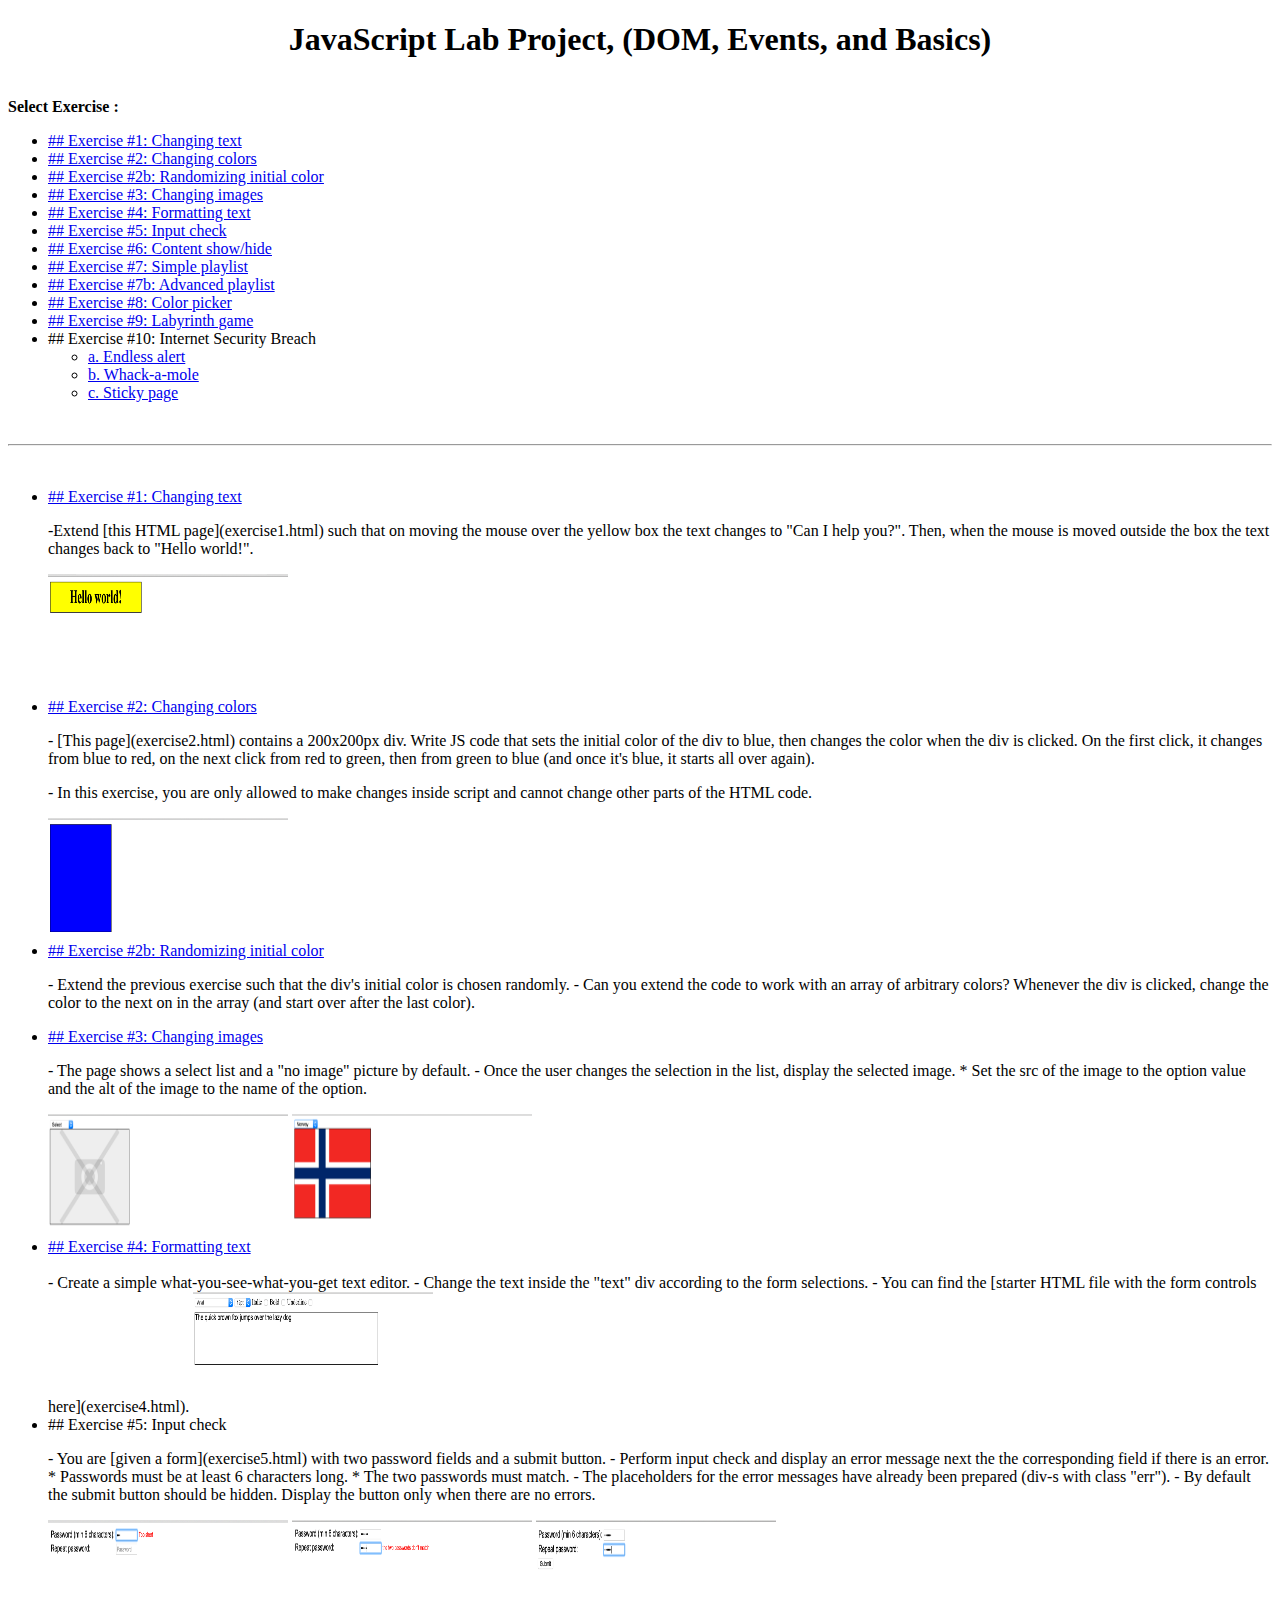
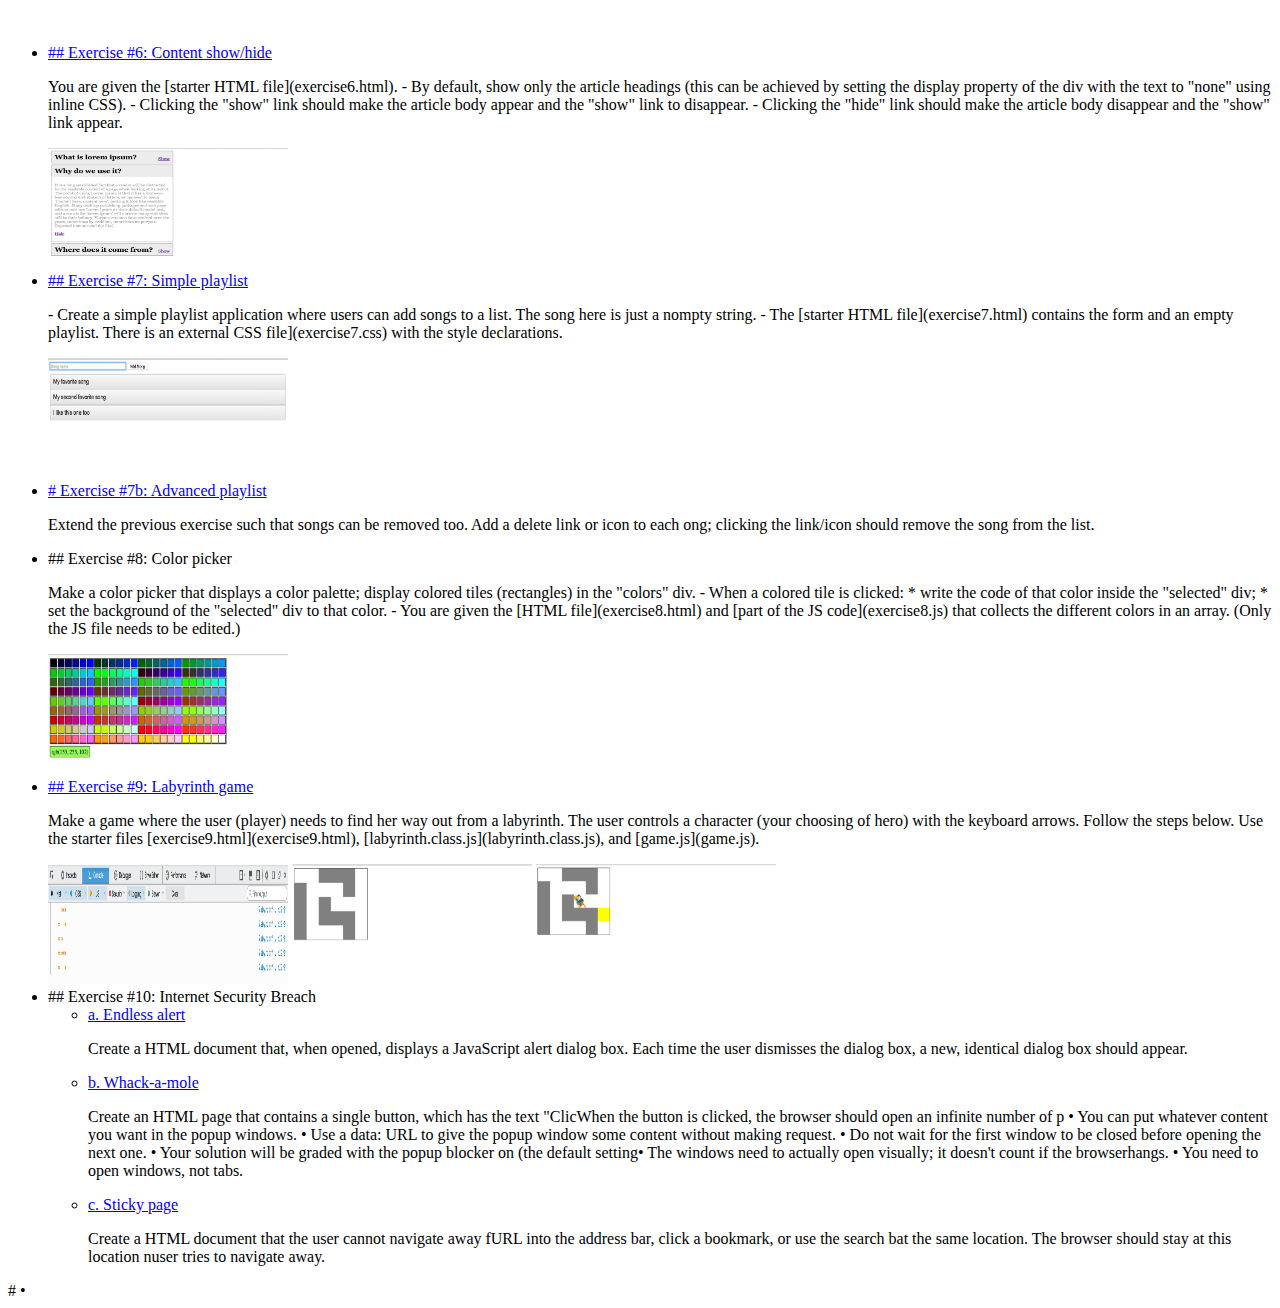
<file: index.html>
<!DOCTYPE html>
<html>
  <head>
    <meta charset="utf-8">
    <title>CS402: Practical 4</title>
  </head>
  <body>
    <center><h1>JavaScript Lab Project, (DOM, Events, and Basics) </h1></center>
    <br>
    <strong>Select Exercise : </strong>
    <br>
    
    <ul>
        <li><a href =" Exercise-1.html"> ## Exercise #1: Changing text  </a>

        </li>
        <li><a href =" Exercise-2.html"> ## Exercise #2: Changing colors</a>  


        </li>
        <li><a href =" Exercise-2b.html">## Exercise #2b: Randomizing initial color</a> </li>
        <li><a href =" Exercise-3.html"> ## Exercise #3: Changing images</a> </li>
        <li><a href =" Exercise-4.html"> ## Exercise #4: Formatting text</a>  </li>
        <li><a href =" Exercise-5.html"> ## Exercise #5: Input check</a>   </li>
        <li><a href =" Exercise-6.html"> ## Exercise #6: Content show/hide</a>  </li>
        <li><a href =" Exercise-7.html"> ## Exercise #7: Simple playlist</a>   </li>
        <li><a href =" Exercise-7b.html">## Exercise #7b: Advanced playlist</a>  </li>
        <li><a href =" Exercise-8.html"> ## Exercise #8: Color picker</a>   </li>
        <li><a href =" Exercise-9.html"> ## Exercise #9: Labyrinth game</a>   </li>
        <li>## Exercise #10: Internet Security Breach </li>
        <ul>
            <li><a href =" exercise10/Endless Alert/alert_page.html"> a. Endless alert </a>  </li>
            <li><a href =" exercise10/Whack-a-mole/Whack-a-mole.html"> b. Whack-a-mole </a>  </li>
            <li><a href =" exercise10/Sticky Page/sticky_page.html"> c. Sticky page    </a>  </li>

        </ul>
    </ul>

    <br>
    <hr>
    <br>

    <ul>
        <li><a href =" Exercise-1.html"> ## Exercise #1: Changing text </a>
            <p>
                -Extend [this HTML page](exercise1.html) such that on moving the mouse over the yellow box the
                text changes to "Can I help you?". Then, when the mouse is moved outside the box the text changes
                back to "Hello world!".
            </p>
            <img src = "exercise1.png" style="height: 120px; width: 240px;">

        </li>

        <li><a href =" Exercise-2.html"> ## Exercise #2: Changing colors </a>
        
            <p>
                - [This page](exercise2.html) contains a 200x200px div. Write JS code that sets the initial color of
                the div to blue, then changes the color when the div is clicked. On the first click, it changes from blue
                to red, on the next click from red to green, then from green to blue (and once it's blue, it starts all over
                again).
                
            </p>
            <p>
                 - In this exercise, you are only allowed to make changes inside script and cannot
                   change other parts of the HTML code.
            </p>
            <img src = "exercise2.png" style="height: 120px; width: 240px;">
        
        </li>
        <li><a href =" Exercise-2b.html">## Exercise #2b: Randomizing initial color </a>
            <p>
                - Extend the previous exercise such that the div's initial color is chosen randomly.
                - Can you extend the code to work with an array of arbitrary colors? Whenever the div is clicked,
              change the color to the next on in the array (and start over after the last color).

            </p>
        
        </li>
        <li><a href =" Exercise-3.html"> ## Exercise #3: Changing images </a>
            <p>
                - The page shows a select list and a "no image" picture by default.
                - Once the user changes the selection in the list, display the selected image.
                  * Set the src of the image to the option value and the alt of the image to the name of the option.
            </p>
            <img src = "exercise3.png" style="height: 120px; width: 240px;">
            <img src = "exercise3_2.png" style="height: 120px; width: 240px;">
        
        </li>

        <li><a href =" Exercise-4.html"> ## Exercise #4: Formatting text </a><br><br>

            - Create a simple what-you-see-what-you-get text editor.
            - Change the text inside the "text" div according to the form selections.
            - You can find the [starter HTML file with the form controls here](exercise4.html).        
            <img src = "exercise4.png" style="height: 120px; width: 240px;">
        </li>
        <li><a href =" Exercise-5.html"></a> ## Exercise #5: Input check </a>

            <p>
                - You are [given a form](exercise5.html) with two password fields and a submit button.
                - Perform input check and display an error message next the the corresponding field if there is an
                error.
                    * Passwords must be at least 6 characters long.
                    * The two passwords must match.
                - The placeholders for the error messages have already been prepared (div-s with class "err").
                - By default the submit button should be hidden. Display the button only when there are no errors.
            </p>
        
            <img src = "exercise5_1.png" style="height: 120px; width: 240px;">
            <img src = "exercise5_2.png" style="height: 120px; width: 240px;">
            <img src = "exercise5_3.png" style="height: 120px; width: 240px;">
        </li>

        <li><a href =" Exercise-6.html"> ## Exercise #6: Content show/hide </a>
            <p>

                 You are given the [starter HTML file](exercise6.html).
  - By default, show only the article headings (this can be achieved by setting the display property of
the div with the text to "none" using inline CSS).
  - Clicking the "show" link should make the article body appear and the "show" link to disappear.
  - Clicking the "hide" link should make the article body disappear and the "show" link appear.
            </p>
            <img src = "exercise6.png" style="height: 120px; width: 240px;">
        </li>
        <li><a href =" Exercise-7.html"> ## Exercise #7: Simple playlist  </a>
            <p>
                - Create a simple playlist application where users can add songs to a list. The song here is just a nompty string.
- The [starter HTML file](exercise7.html) contains the form and an empty playlist. There is an
external CSS file](exercise7.css) with the style declarations.

            </p>
            <img src = "exercise7.png" style="height: 120px; width: 240px;">
        </li>
        <li><a href =" Exercise-7b.html"> # Exercise #7b: Advanced playlist </a>
            <p>

            Extend the previous exercise such that songs can be removed too. Add a delete link or icon to each
            ong; clicking the link/icon should remove the song from the list.
            

        </p></li>

        <li><a href =" Exercise-8.html"></a> ## Exercise #8: Color picker </a>
             <p>

                Make a color picker that displays a color palette; display colored tiles (rectangles) in the "colors"
div.
  - When a colored tile is clicked:
    * write the code of that color inside the "selected" div;
    * set the background of the "selected" div to that color.
  - You are given the [HTML file](exercise8.html) and [part of the JS code](exercise8.js) that collects
the different colors in an array. (Only the JS file needs to be edited.)

             </p>
            <img src = "exercise8.png" style="height: 120px; width: 240px;">
        </li>
        <li><a href =" Exercise-9.html"> ## Exercise #9: Labyrinth game  </a>
            <p>
                Make a game where the user (player) needs to find her way out from a labyrinth. The user controls a
                character (your choosing of hero) with the keyboard arrows. Follow the steps below. Use the starter
                files [exercise9.html](exercise9.html), [labyrinth.class.js](labyrinth.class.js), and [game.js](game.js).
            </p>
        
            <img src = "exercise9_1.png" style="height: 120px; width: 240px;">
            <img src = "exercise9_2.png" style="height: 120px; width: 240px;">
            <img src = "exercise9_3.png" style="height: 120px; width: 240px;">
        </li>
        <li>## Exercise #10: Internet Security Breach </li>
        <ul>
            <li><a href =" exercise10/Endless Alert/alert_page.html"> a. Endless alert </a>
            
            <p>
                Create a HTML document that, when opened, displays a JavaScript alert dialog box. Each time the user dismisses the dialog box, a new, identical dialog box should appear.
            </p>
            
            </li>
            <li><a href =" exercise10/Whack-a-mole/Whack-a-mole.html"> b. Whack-a-mole </a>
            <p>
                Create an HTML page that contains a single button, which has the text "ClicWhen the button is clicked, the browser should open an infinite number of p • You can put whatever content you want in the popup windows.
                • Use a data: URL to give the popup window some content without making request.
                • Do not wait for the first window to be closed before opening the next one.
                • Your solution will be graded with the popup blocker on (the default setting• The windows need to actually open visually; it doesn't count if the browserhangs.
                • You need to open windows, not tabs.
 
            </p>
            
            
            </li>
            <li><a href =" exercise10/Sticky Page/sticky_page.html"> c. Sticky page   </a>
            
            <p>
                Create a HTML document that the user cannot navigate away fURL into the address bar, click a bookmark, or use the search bat the same location. The browser should stay at this location nuser tries to navigate away.

            </p>
            
            </li>

        </ul>
    </ul>

    
   

  </body>
</html>



<body>

    # 
• <This is an individual project.
 


 
![Exercise1](images/exercise1.png)
 

 
## Exercise #2b: Randomizing initial color 

 
 
## Exercise #3: Changing images 

 

![Exercise3](images/exercise3.png)
![Exercise3/2](images/exercise3_2.png)
 
## Exercise #4: Formatting text 

 

![Exercise4](images/exercise4.png)
 
## Exercise #5: Input check 

  
 
</body>

</html>
</file>
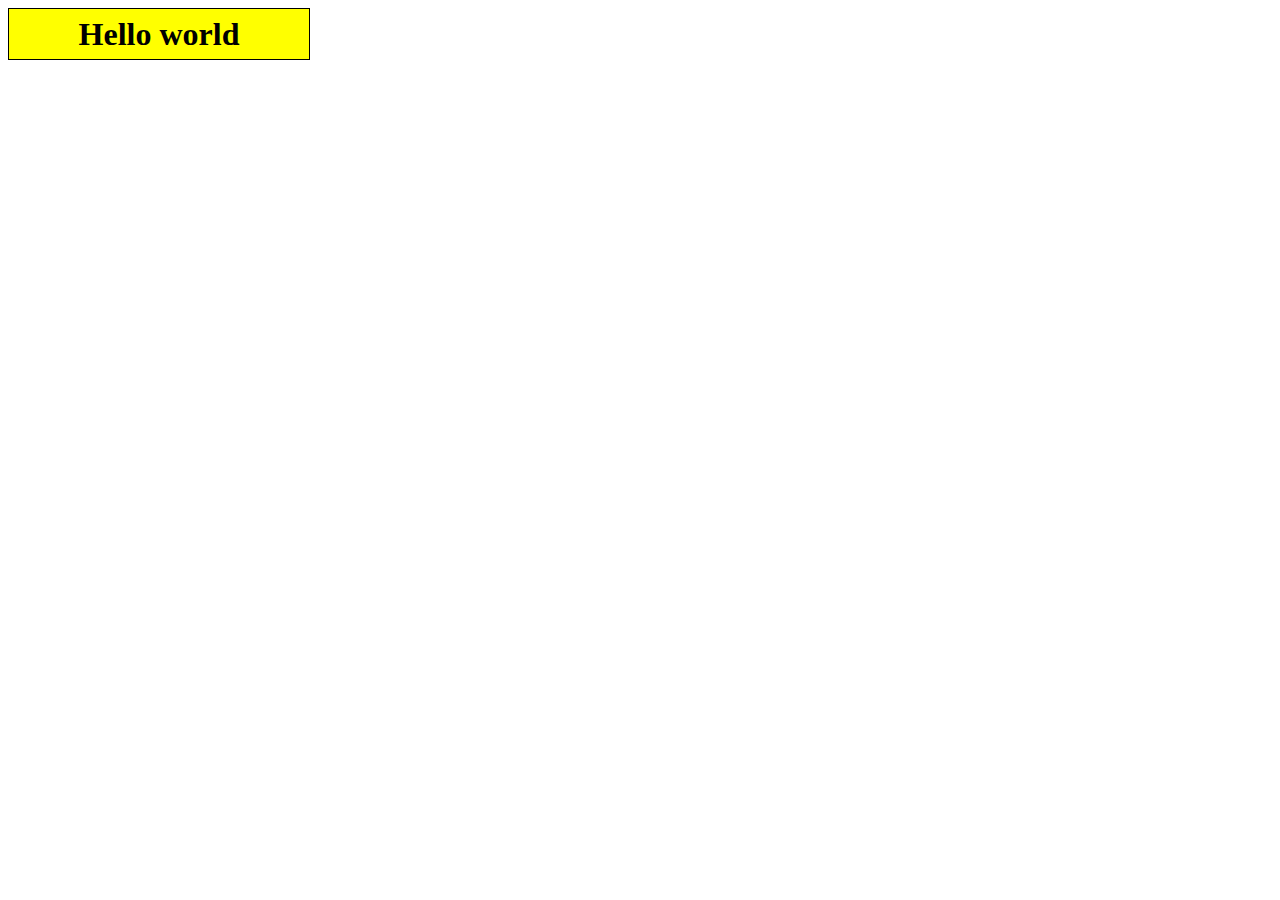
<file: Exercise-1.html>
<!DOCTYPE html>
<html lang="en">
<head>
    <meta charset="UTF-8">
    <title>Exercise #1: Changing text</title>
    <style>
        #mydiv {
            width: 300px;
            height: 50px;
            line-height: 50px;  /* for vertical alignment of text */
            text-align: center;
            border: 1px solid black;
            background-color: yellow;
            font-size: 2em;
            font-weight: bold;
        }
    </style>
    <script>
        function changetext(element, text){
            element.innerHTML = text;
        }
    </script>
</head>
<body>
<div id="mydiv" onmouseover="changetext(this, 'Can I help you?');"  onmouseout="changetext(this, 'Hello world!');">
Hello world</div>
</body>
</html>
</file>
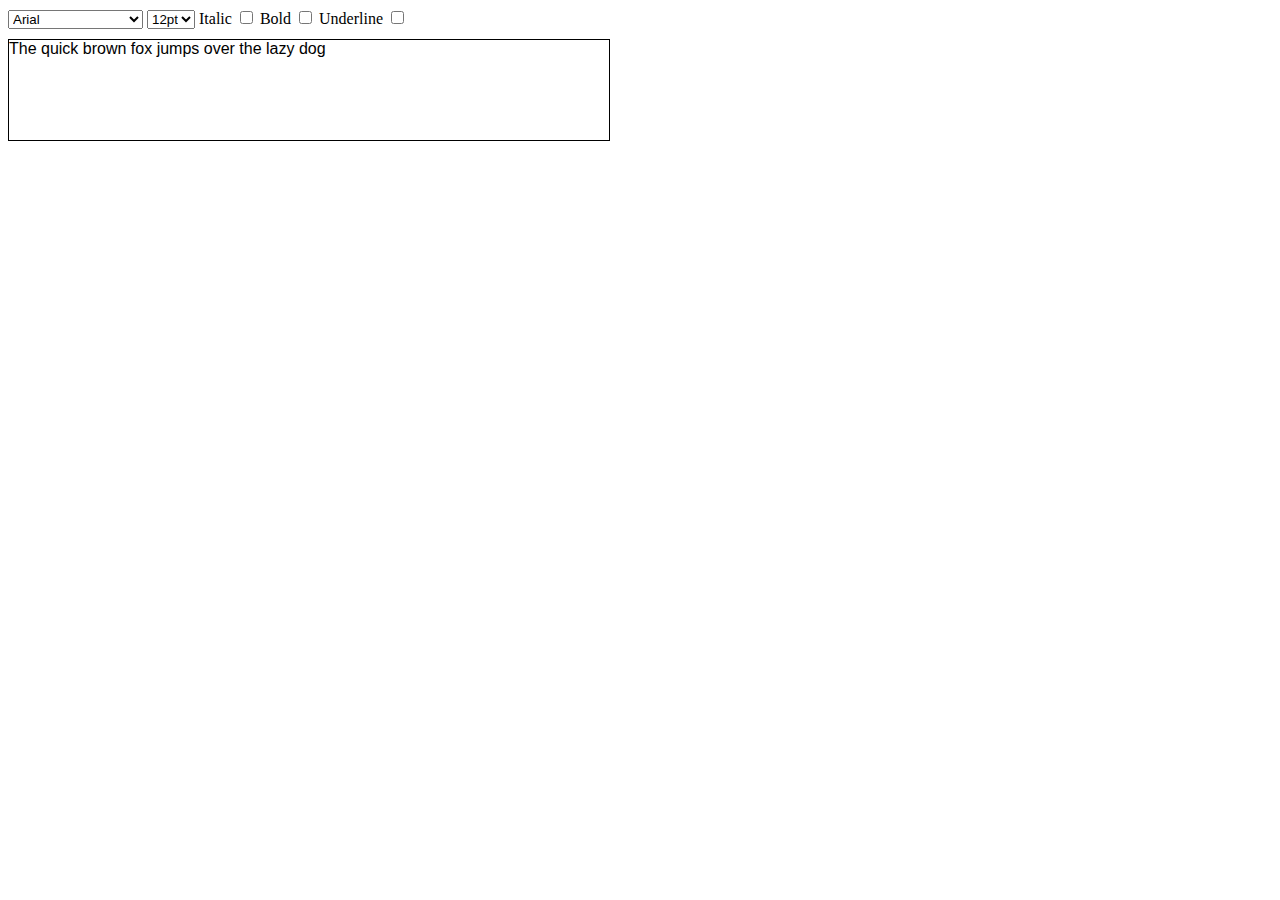
<file: Exercise-4.html>
<!DOCTYPE html>
<html lang="en">
<head>
    <meta charset="UTF-8">
    <title>Exercise #4: Formatting text</title>
    <style>
        div {
            width: 600px;
            height: 100px;
            border: 1px solid black;
            margin-top: 10px;
            /* default options */
            font-family: Arial;
            font-size: 12pt;
        }
    </style>
    <script>
        function changefont_family(){
            var text = document.getElementById("text");
            var f = document.getElementById("font_family");
            text.style.fontFamily=f.value;
        }
        function changefont_size(){
            var text = document.getElementById("text");
            var s = document.getElementById("font_size");
            text.style.fontSize = s.value;
        }
        function changefont_italic(){
            var text = document.getElementById("text");
            var i = document.getElementById("font_italic").checked;//to se ig option selected or not
            text.style.fontStyle = (i ? "italic" : "normal");
        }
        function changefont_bold() {
            var text = document.getElementById("text");
            var b = document.getElementById("font_bold").checked;
            text.style.fontWeight = (b ? "bold" : "normal");
        }
        function changefont_underline() {
            var text = document.getElementById("text");
            var u = document.getElementById("font_underline").checked;
            text.style.textDecoration = (u ? "underline" : "none");
        }
    </script>
</head>
<body>
<form name="form">
    <select name="font_family" id="font_family" onchange="changefont_family();">
        <option value="Arial" selected>Arial</option>
        <option value="Verdana">Verdana</option>
        <option value="Helvetica">Helvetica</option>
        <option value="Times New Roman">Times New Roman</option>
        <option value="Courier New">Courier New</option>
    </select>
    <select name="font_size" id="font_size" onchange="changefont_size();">
        <option value="8pt">8pt</option>
        <option value="10pt">10pt</option>
        <option value="12pt" selected>12pt</option>
        <option value="14pt">14pt</option>
        <option value="30t">16pt</option>
    </select>
    <label>Italic <input type="checkbox" name="font_italic" id="font_italic" onchange="changefont_italic();"></label>
    <label>Bold <input type="checkbox" name="font_bold" id="font_bold" onchange="changefont_bold();"></label>
    <label>Underline <input type="checkbox" name="font_underline" id="font_underline" onchange="changefont_underline();"></label>
</form>

<div id="text">The quick brown fox jumps over the lazy dog</div>
</body>
</html>
</file>
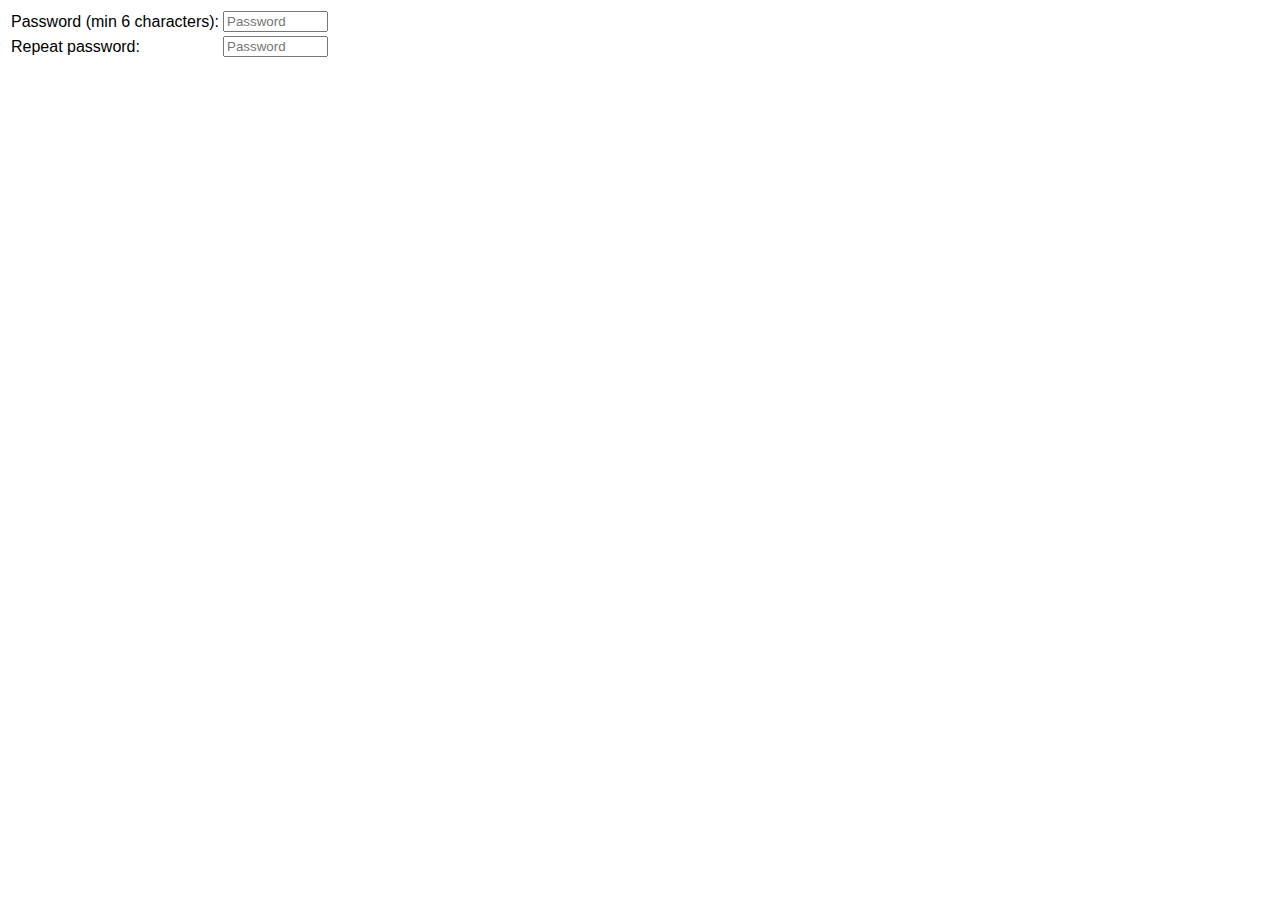
<file: Exercise-5.html>
<!DOCTYPE html>
<html lang="en">
<head>
    <meta charset="UTF-8">
    <title>Exercise #5: Input check</title>
    <style>
        * {
            font-family: Arial, sans-serif;
        }

        .err {
            color: red;
            font-size: 0.7em;
        }
    </style>
    <script>
        /* TODO complete this part */
        function checkpw(){
            var pw1= document.getElementById("password1").value;
            var pw2 = document.getElementById("password2").value;
            var pw1c = document.getElementById("pw1_check");
            var pw2c = document.getElementById("pw2_check");
            var isError = false;
            if(pw1.length>0){
                if(pw1.length < 6){
                    pw1c.innerHTML="Too short"; // display message if llength less than 6
                    isError = true;
                }
                else {
                    pw1c.innerHTML=" ";
                }
                if (pw2.length > 0 && pw1 !== pw2) {
                    pw2c.innerHTML = "the two passwords don't match";
                    isError = true;
                }
                else {
                    pw2c.innerHTML= "";
                }
            }
            else{
                pw1c.innerHTML = " ";
            }
        
            // hide the button if value of is erorr is = true  or no pasword is filled 

            var btn=document.getElementById("submitBtn");

            if (pw1.length > 0 && pw2.length > 0 && !isError) {
                btn.style.display = "";
            }
            else {
                btn.style.display = "none";
            }

        }
       
        window.onload = function () {
            // hide the submit button initially
            document.getElementById("submitBtn").style.display = "none";
        }
    </script>
</head>
<body>

<form name="pw">
    <table>
        <tr>
            <td>Password (min 6 characters):</td>
            <td><input type="password" name="password1" id="password1" size="10" placeholder="Password" onkeyup="checkpw()"></td>
            <td>
                <div id="pw1_check" class="err"></div>
            </td>
        </tr>
        <tr>
            <td>Repeat password:</td>
            <td><input type="password" name="password2" id="password2" size="10" placeholder="Password" onkeyup="checkpw()"></td>
            <td>
                <div id="pw2_check" class="err"></div>
            </td>
        </tr>
    </table>

    <input type="submit" value="Submit" id="submitBtn"/>
</form>

</body>
</html>
</file>
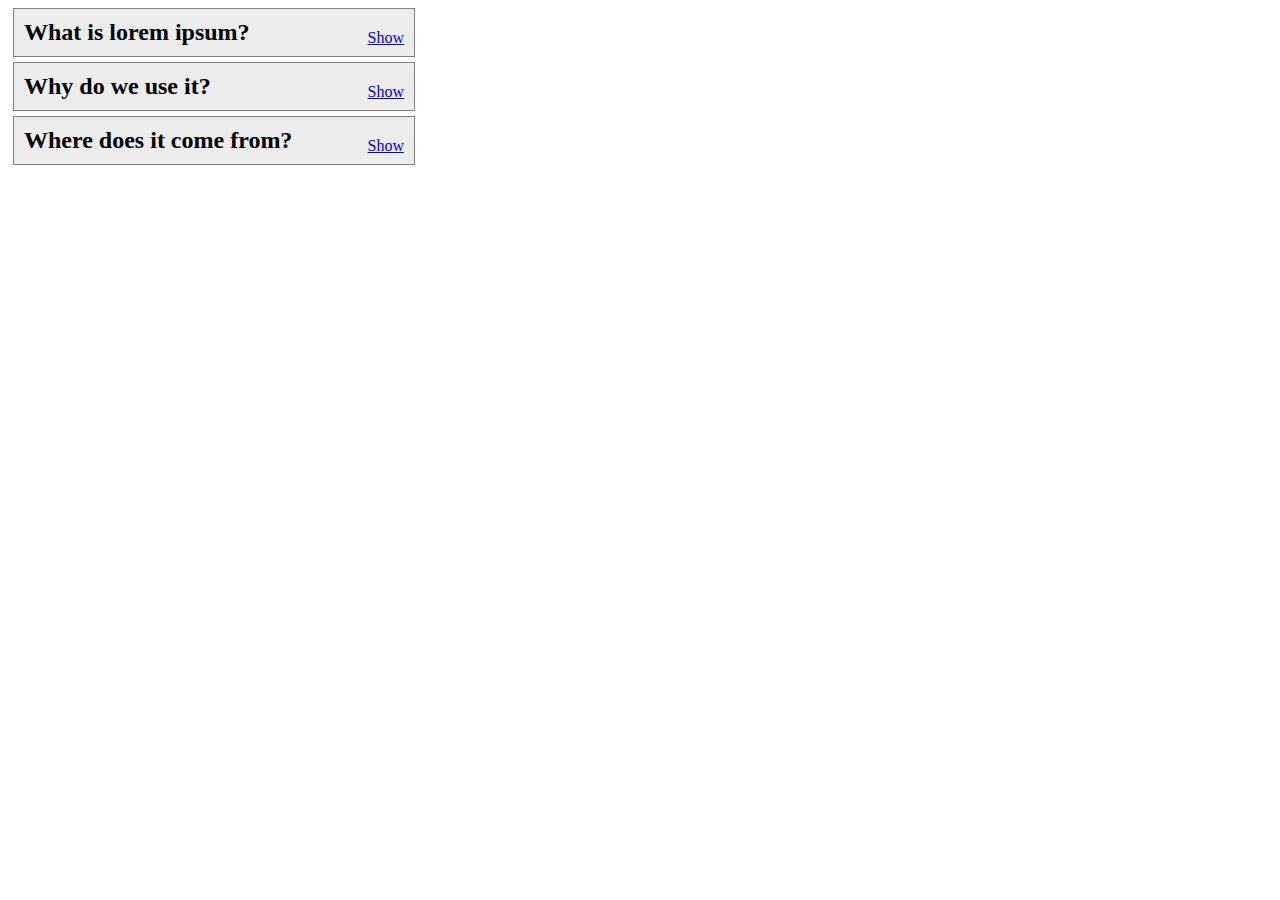
<file: Exercise-6.html>
<!DOCTYPE html>
<html lang="en">
<head>
    <meta charset="UTF-8">
    <title>Exercise #6: Content show/hide</title>
    <style>
        * {
            font-family: Georgia, serif;
        }

        article {
            width: 400px;
            border: 1px solid grey;
            background-color: #ececec;
            position: relative;
            margin: 5px;
        }

        article h2 {
            margin: 0px;
            padding: 10px;
            font-size: 1.5em;
        }

        article .showlink {
            position: absolute;
            right: 10px;
            top: 20px;
        }

        article .text {
            background-color: white;
            padding: 10px;
            font-family: Verdana, sans-serif;
            font-size: 0.9em;
            color: #a9a9a9;
        }
    </style>
    <script>
        function hide(id) {
            var element = document.getElementById(id);
            element.style.display = "none";
        }

        function show(id) {
            var element = document.getElementById(id);
            element.style.display = "";
        }
    </script>
</head>
<body>

<article>
    <h2>What is lorem ipsum?</h2>
    <div id="p1_show" class="showlink"><a href="#" onclick="show('p1_text');hide('p1_show');">Show</a></div>
    <div id="p1_text" class="text"style="display:none">
        <p>Lorem Ipsum is simply dummy text of the printing and typesetting industry. Lorem Ipsum has been the
            industry's standard dummy text ever since the 1500s, when an unknown printer took a galley of type and
            scrambled it to make a type specimen book. It has survived not only five centuries, but also the leap into
            electronic typesetting, remaining essentially unchanged. It was popularised in the 1960s with the release of
            Letraset sheets containing Lorem Ipsum passages, and more recently with desktop publishing software like
            Aldus PageMaker including versions of Lorem Ipsum.</p>
        <p><a href="#" onclick="show('p1_show');hide('p1_text');">Hide</a></p>
    </div>
</article>

<article>
    <h2>Why do we use it?</h2>
    <div id="p2_show" class="showlink"><a href="#" onclick="show('p2_text');hide('p2_show');">Show</a></div>
    <div id="p2_text" class="text" style="display:none">
        <p>It is a long established fact that a reader will be distracted by the readable content of a page when looking
            at its layout. The point of using Lorem Ipsum is that it has a more-or-less normal distribution of letters,
            as opposed to using 'Content here, content here', making it look like readable English. Many desktop
            publishing packages and web page editors now use Lorem Ipsum as their default model text, and a search for
            'lorem ipsum' will uncover many web sites still in their infancy. Various versions have evolved over the
            years, sometimes by accident, sometimes on purpose (injected humour and the like).</p>
        <p><a href="#" onclick="show('p2_show');hide('p2_text');">Hide</a></p>
    </div>
</article>

<article>
    <h2>Where does it come from?</h2>
    <div id="p3_show" class="showlink"><a href="#" onclick="show('p3_text');hide('p3_show');">Show</a></div>
    <div id="p3_text" class="text" style="display:none">
        <p>Contrary to popular belief, Lorem Ipsum is not simply random text. It has roots in a piece of classical Latin
            literature from 45 BC, making it over 2000 years old. Richard McClintock, a Latin professor at
            Hampden-Sydney College in Virginia, looked up one of the more obscure Latin words, consectetur, from a Lorem
            Ipsum passage, and going through the cites of the word in classical literature, discovered the undoubtable
            source. Lorem Ipsum comes from sections 1.10.32 and 1.10.33 of "de Finibus Bonorum et Malorum" (The Extremes
            of Good and Evil) by Cicero, written in 45 BC. This book is a treatise on the theory of ethics, very popular
            during the Renaissance. The first line of Lorem Ipsum, "Lorem ipsum dolor sit amet..", comes from a line in
            section 1.10.32.</p>
        <p>The standard chunk of Lorem Ipsum used since the 1500s is reproduced below for those interested. Sections
            1.10.32 and 1.10.33 from "de Finibus Bonorum et Malorum" by Cicero are also reproduced in their exact
            original form, accompanied by English versions from the 1914 translation by H. Rackham.</p>
        <p><a href="#" onclick="show('p3_show');hide('p3_text');">Hide</a></p>
    </div>
</article>

</body>
</html>
</file>
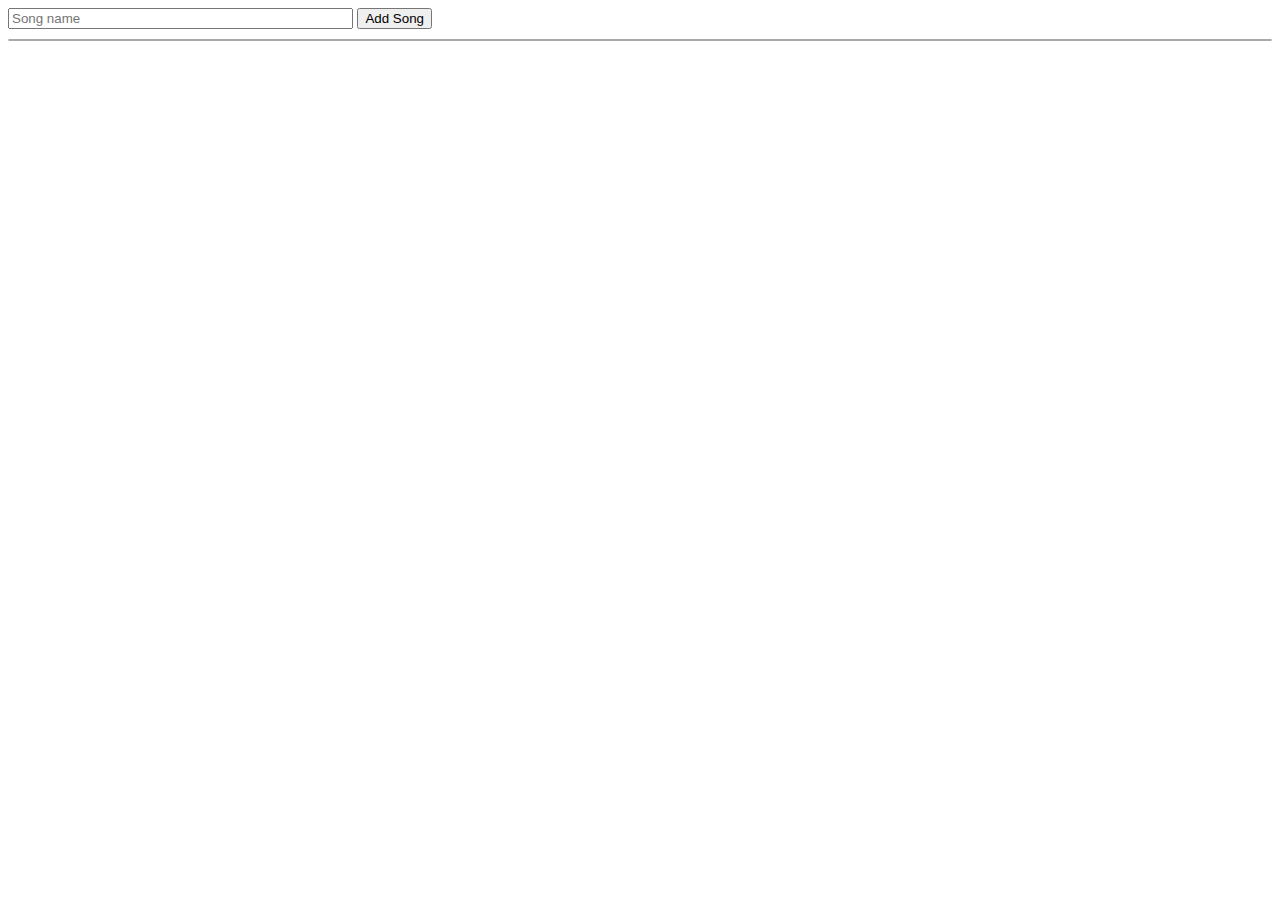
<file: Exercise-7.html>
<!DOCTYPE html>
<html lang="en">
<head>
    <meta charset="UTF-8">
    <title>Exercise #7: Simple playlist</title>
    <link rel="stylesheet" href="Exercise-7.css">
    <script>
        /* TODO this is for you to complete */
        function addsongtolist(){
            var songinput = document.getElementById("songTextInput");
            var songname = songinput.value;
            if (songname == ""){
                alert("Please Enter the name of the song");
            }
            else {

                var li = document.createElement("li");
                li.innerHTML = songname;
                var ul = document.getElementById("playlist");
                ul.appendChild(li);

            }
        }
        window.onload =function (){
            var btn = document.getElementById("addButton");
            btn.onclick = addsongtolist;     
        }
             

    </script>
</head>
<body>

<form>
    <input type="text" id="songTextInput" size="40" placeholder="Song name">
    <input type="button" id="addButton" value="Add Song">
</form>

<ul id="playlist">
</ul>

</body>
</html>
</file>
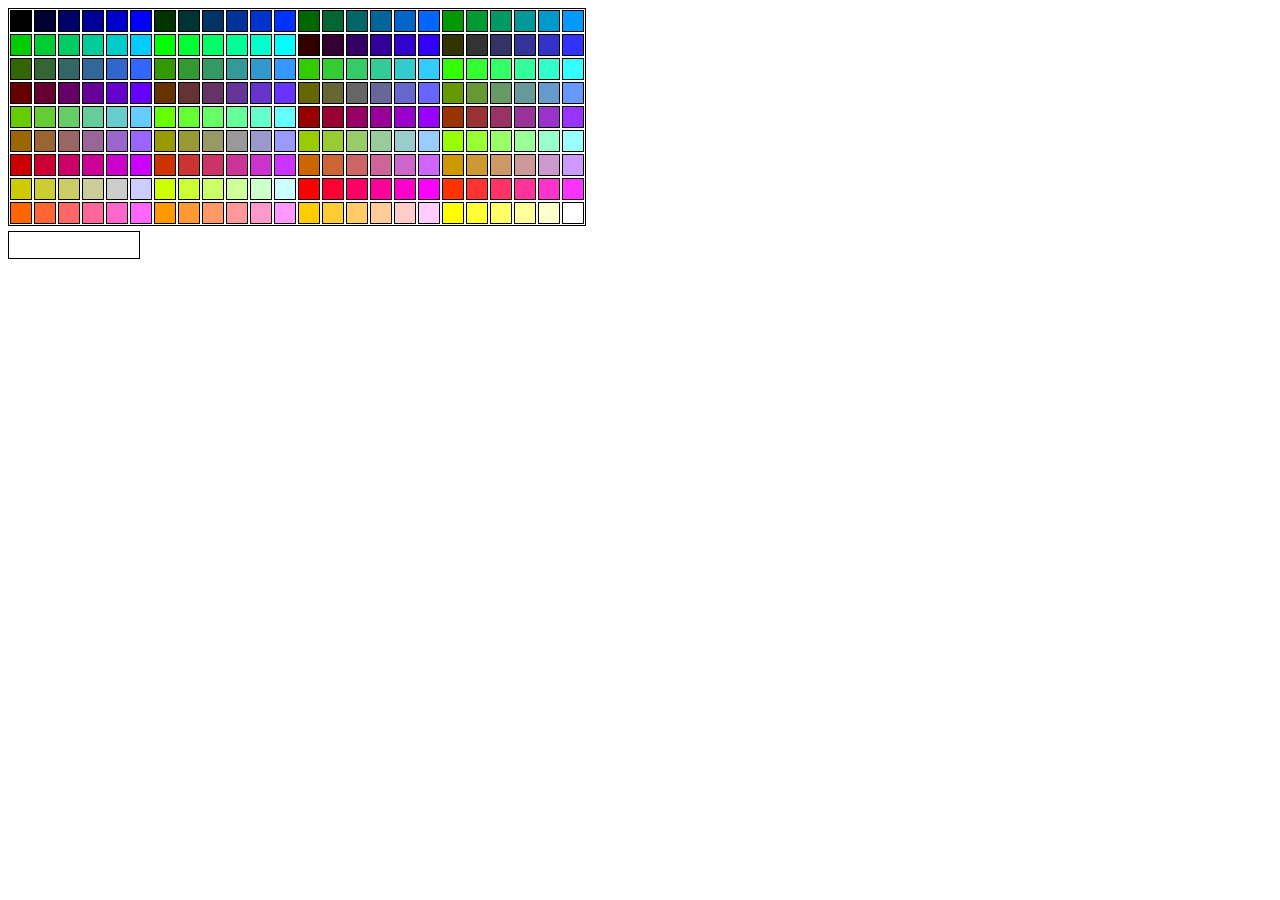
<file: Exercise-8.html>
<!DOCTYPE html>
<html lang="en">
<head>
    <meta charset="UTF-8">
    <title>Exercise #8: Color picker</title>
    <style>
        #colors {
            width: 576px;
            height: 216px;
            border: 1px solid black;
        }
        #selected {
            margin-top: 5px;
            padding: 5px;
            text-align: center;
            width: 120px;
            height: 1em;
            border: 1px solid black;
        }
        .choice {
            float:left;
            width: 20px;
            height: 20px;
            border: 1px solid black;
            margin: 1px;
        }
    </style>
    <script src="Exercise-8.js"></script>
</head>
<body>
    <div id="colors"></div>
    <div id="selected"></div>
</body>
</html>
</file>
<file: Exercise-7.css>
body {
    font-family: Arial, sans-serif;
}

ul#playlist {
    border: 1px solid #a9a9a9;
    border-radius: 5px;
    margin-top: 10px;
    padding: 0px;
    list-style-type: none;
}

ul#playlist li {
    border-bottom: 1px solid #a9a9a9;
    padding: 10px;
    background-image: linear-gradient(#f9f9f9, #e3e3e3);
}

ul#playlist li:last-child {
    border-bottom: none;
    border-bottom-right-radius: 5px;
    border-bottom-left-radius: 5px;
}
ul#playlist li:first-child {
    border-top-right-radius: 5px;
    border-top-left-radius: 5px;
}

/* for the second part #7b */
/* added for 7b */
ul#playlist li {
    position: relative;
}

img.delete {
    position: absolute;
    right: 5px;
    top: 5px;
    width: 32px;
}
</file>
